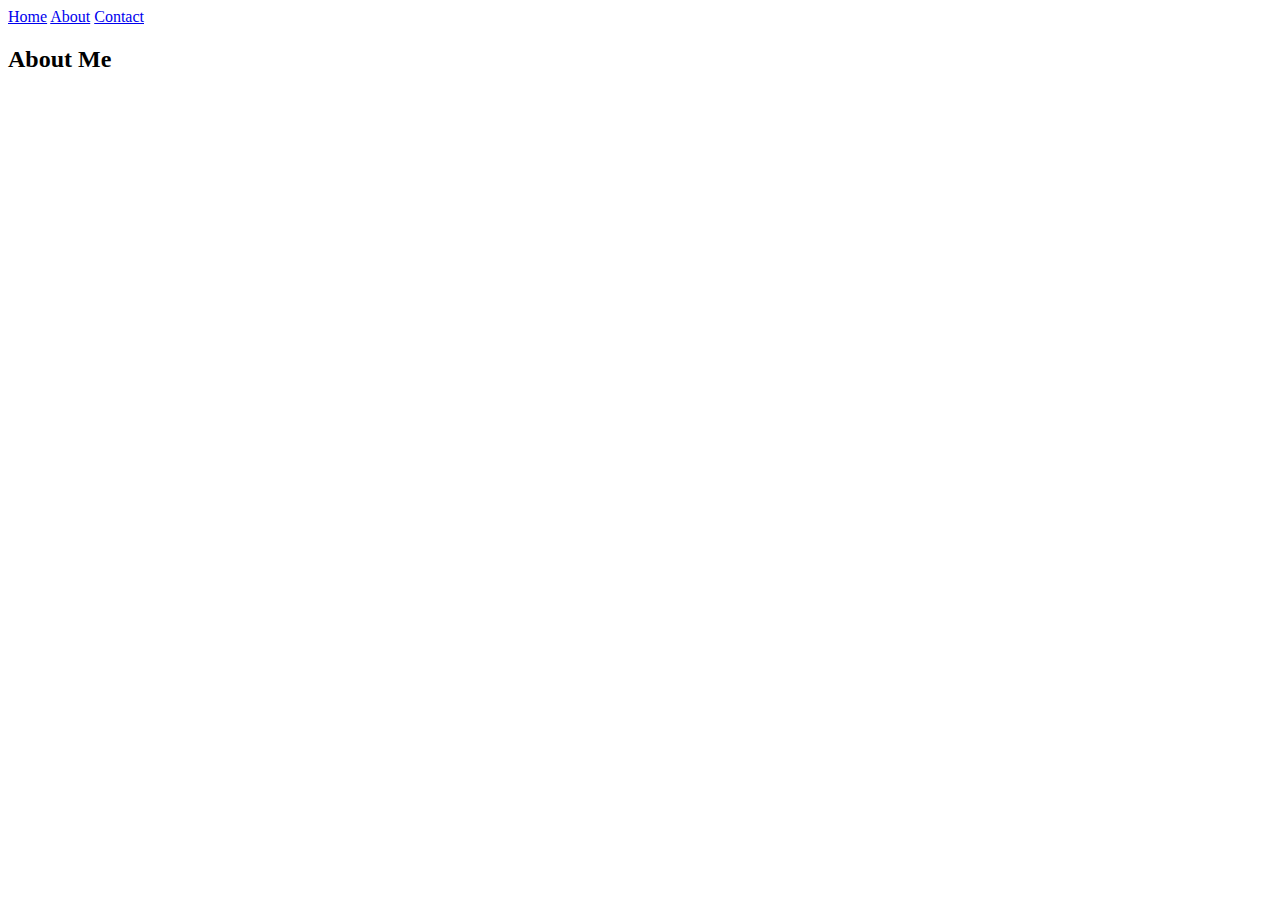
<file: about.html>
<html lang="en">
  <head>
    <meta charset="UTF-8" />
    <meta http-equiv="X-UA-Compatible" content="IE=edge" />
    <meta name="viewport" content="width=device-width, initial-scale=1.0" />
    <title>PWA Application</title>
    <link rel="stylesheet" href="/css/styles.css" />
    <link rel="manifest" href="/manifest.json" />
    <link
      href="https://unpkg.com/@innovaccer/design-system@2.15.3/css/dist/index.css"
      rel="stylesheet"
    />
    <link
      href="https://fonts.googleapis.com/css?family=Nunito+Sans:300,300i,400,400i,600,600i,700,700i,800,800i,900,900i&display=swap"
      rel="stylesheet"
    />
    <meta name="theme-color" content="#FFE1C4" />
  </head>
  <body
    class="d-flex h-100 align-items-center flex-column justify-content-center"
  >
    <nav class="p-10">
      <a href="index.html">Home</a>
      <a href="about.html">About</a>
      <a href="contact.html">Contact</a>
    </nav>
    <div>
      <div class="bg-primary p-10">
        <h2>About Me</h2>
      </div>
    </div>
    <script src="/js/app.js"></script>
  </body>
</html>
</file>
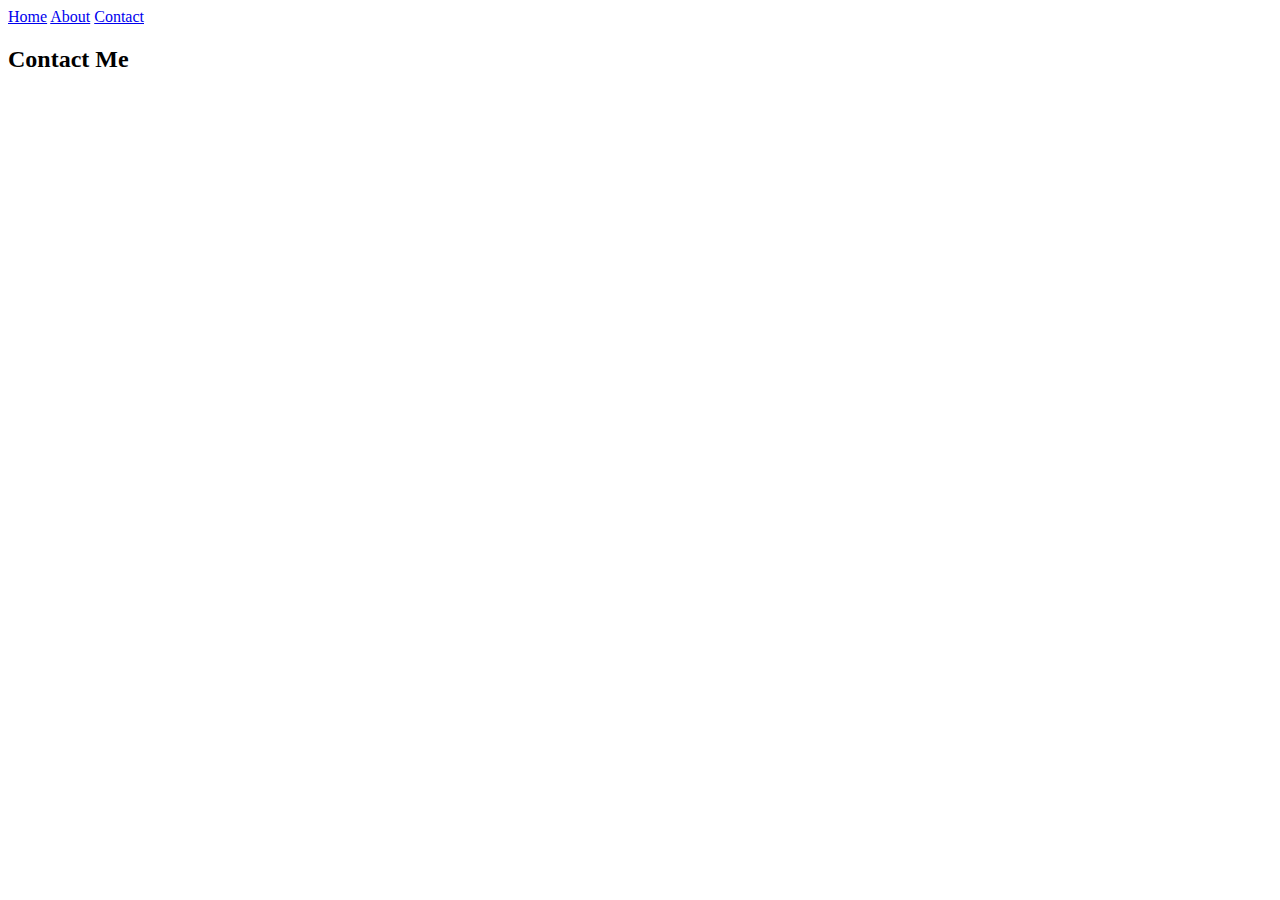
<file: contact.html>
<html lang="en">
  <head>
    <meta charset="UTF-8" />
    <meta http-equiv="X-UA-Compatible" content="IE=edge" />
    <meta name="viewport" content="width=device-width, initial-scale=1.0" />
    <title>PWA Application</title>
    <link rel="stylesheet" href="/css/styles.css" />
    <link rel="manifest" href="/manifest.json" />
    <link
      href="https://unpkg.com/@innovaccer/design-system@2.15.3/css/dist/index.css"
      rel="stylesheet"
    />
    <link
      href="https://fonts.googleapis.com/css?family=Nunito+Sans:300,300i,400,400i,600,600i,700,700i,800,800i,900,900i&display=swap"
      rel="stylesheet"
    />
    <meta name="theme-color" content="#FFE1C4" />
  </head>
  <body
    class="d-flex h-100 align-items-center flex-column justify-content-center"
  >
    <nav class="p-10">
      <a href="index.html">Home</a>
      <a href="about.html">About</a>
      <a href="contact.html">Contact</a>
    </nav>
    <div>
      <div class="bg-primary p-10">
        <h2>Contact Me</h2>
      </div>
    </div>
    <script src="/js/app.js"></script>
  </body>
</html>
</file>
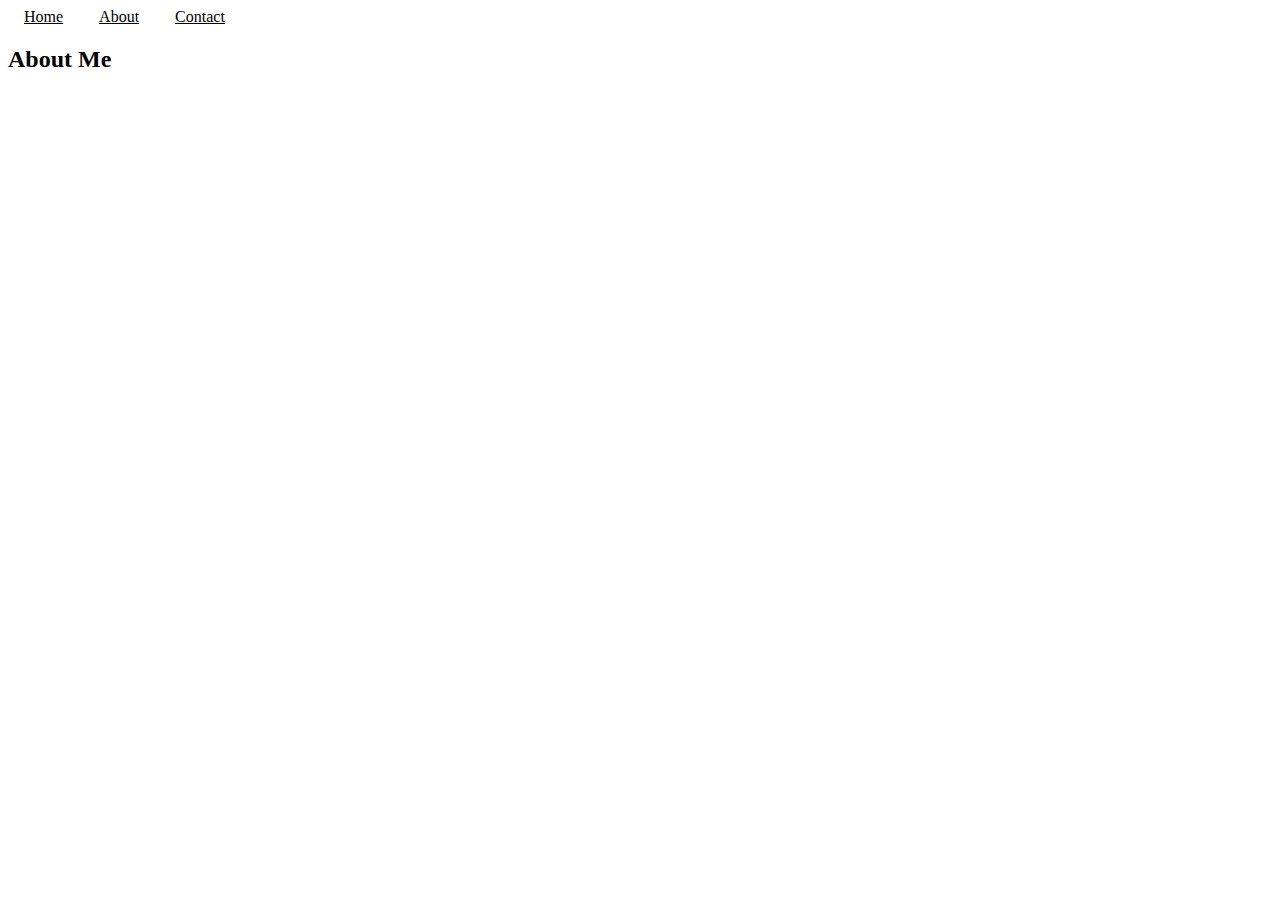
<file: pages/about.html>
<html lang="en">
  <head>
    <meta charset="UTF-8" />
    <meta http-equiv="X-UA-Compatible" content="IE=edge" />
    <meta name="viewport" content="width=device-width, initial-scale=1.0" />
    <title>PWA Application</title>
    <link rel="stylesheet" href="/css/styles.css" />
    <link rel="manifest" href="/manifest.json" />
    <link
      href="https://unpkg.com/@innovaccer/design-system@2.15.3/css/dist/index.css"
      rel="stylesheet"
    />
    <link
      href="https://fonts.googleapis.com/css?family=Nunito+Sans:300,300i,400,400i,600,600i,700,700i,800,800i,900,900i&display=swap"
      rel="stylesheet"
    />
    <meta name="theme-color" content="#FFE1C4" />
  </head>
  <body
    class="d-flex h-100 align-items-center flex-column justify-content-center"
  >
    <nav class="p-10">
      <a class="links" href="/index.html">Home</a>
      <a class="links" href="/pages/about.html">About</a>
      <a class="links" href="/pages/contact.html">Contact</a>
    </nav>
    <div>
      <div class="bg-primary p-10">
        <h2>About Me</h2>
      </div>
    </div>
    <script src="/js/app.js"></script>
  </body>
</html>
</file>
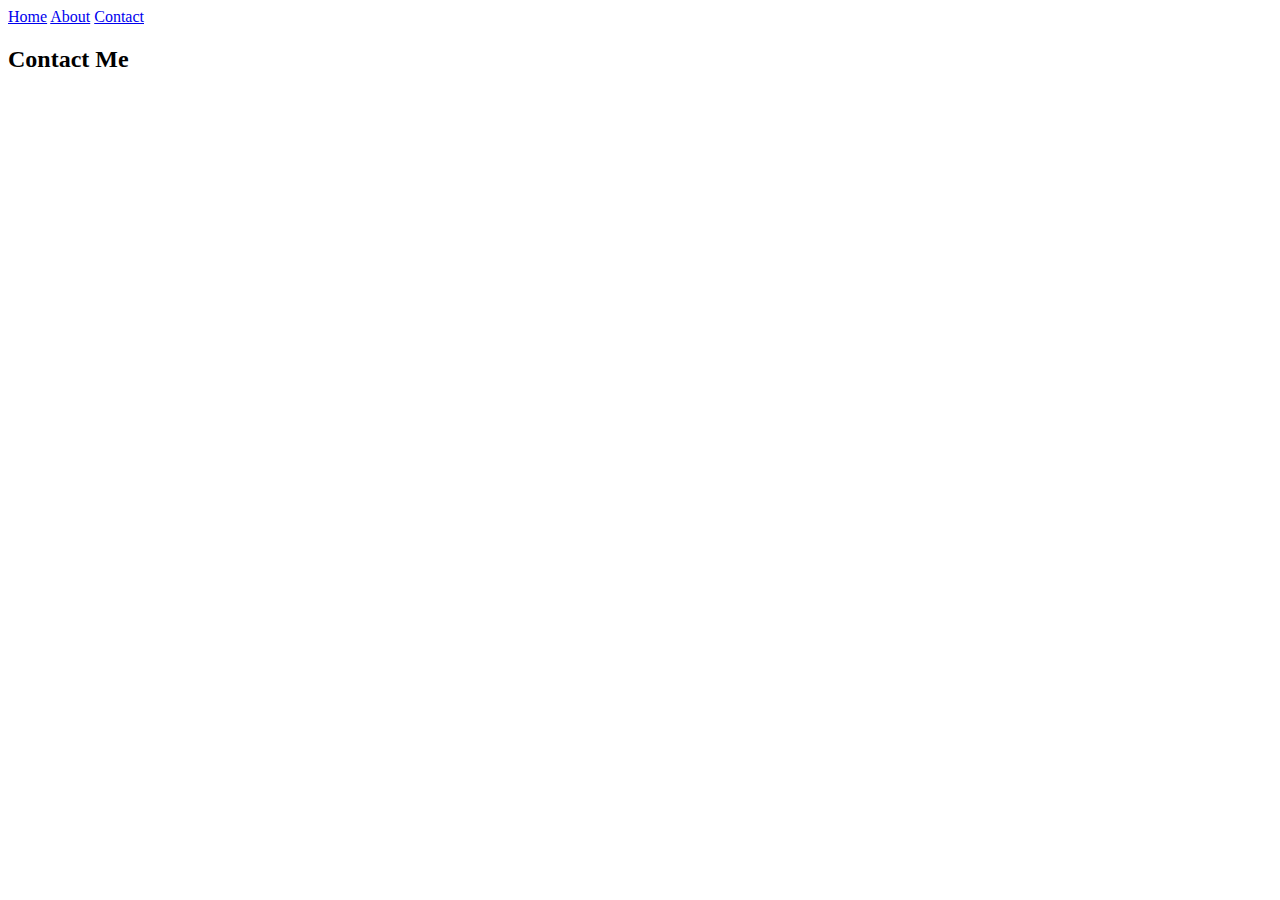
<file: pages/contact.html>
<html lang="en">
  <head>
    <meta charset="UTF-8" />
    <meta http-equiv="X-UA-Compatible" content="IE=edge" />
    <meta name="viewport" content="width=device-width, initial-scale=1.0" />
    <title>PWA Application</title>
    <link rel="stylesheet" href="/css/styles.css" />
    <link rel="manifest" href="/manifest.json" />
    <link
      href="https://unpkg.com/@innovaccer/design-system@2.15.3/css/dist/index.css"
      rel="stylesheet"
    />
    <link
      href="https://fonts.googleapis.com/css?family=Nunito+Sans:300,300i,400,400i,600,600i,700,700i,800,800i,900,900i&display=swap"
      rel="stylesheet"
    />
    <meta name="theme-color" content="#FFE1C4" />
  </head>
  <body
    class="d-flex h-100 align-items-center flex-column justify-content-center"
  >
    <nav class="p-10">
      <a href="/index.html">Home</a>
      <a href="/pages/about.html">About</a>
      <a href="/pages/contact.html">Contact</a>
    </nav>
    <div>
      <div class="bg-primary p-10">
        <h2>Contact Me</h2>
      </div>
    </div>
    <script src="/js/app.js"></script>
  </body>
</html>
</file>
<file: css/styles.css>
body {
  background-color: var(--accent1-light);
}

.links {
  background: white;
  border-radius: 4px;
  padding: 8px;
  color: black;
  margin: 8px;
}
</file>
